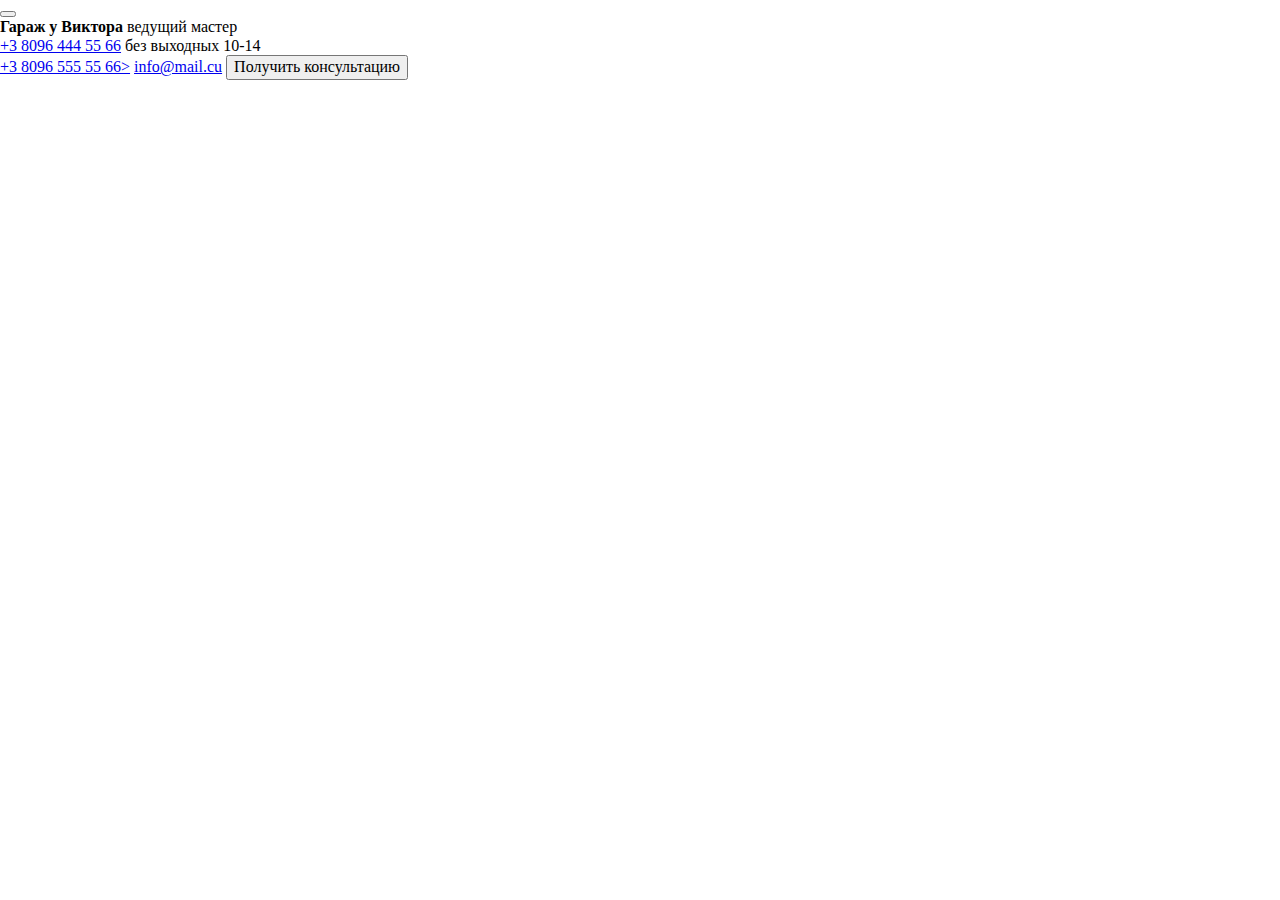
<file: Landing2/index.html>
<!DOCTYPE html>
<html lang = "ru">
<head>
    <meta charset="UTF-8" />
    <meta name="viewport" content = width=device-width, initial-scale=1.0">
    <meta http-equiv="X-UA-Compatible" content="ie-edge">
    <title>Фабрика синали</title>
    <link rel="stylesheet" href="css/style.css">
    <link rel="stylesheet" href="css/normalize.css">
    </head>
<body>
 <header class="header">
     <div class="navbar">
         <div class="container"></div>
          <button class="menu-button">
              <span class="menu-button__line"></span>
              <span class="menu-button__line"></span>
              <span class="menu-button__line"></span>
          </button>
          <div class="logo navbar__logo"></div>
          <strong class="logo__text">Гараж у Виктора</strong>
          <span class="logo__description">ведущий мастер</span>
        </div>
          <!--/.navbar__logo-->
        <div class="navbar__mobile"></div>
        <a class="navbar__phone" href="tel:+380964445566">+3 8096 444 55 66</a>
        <span class="navbar__work-time">без выходных 10-14</span>
    </div>
     <div class="navbar__landline"></div>
     <a class="navbar__phone" href="tel:+380964445566">+3 8096 555 55 66></a>
     <a class="navbar__email" href="mailto:info@mail.cu">info@mail.cu</a>
     </div>
     <button class="button-o navbar__button">Получить консультацию</button>
    </div>
        
     <!--/.container -->
     </div> 
     <!--/.navbar-->
       <div class="hero"></div>
    </div>
     
     <!-- /.hero -->
 </header>
 <!-- /.header -->
    
</body>




</html>
</file>
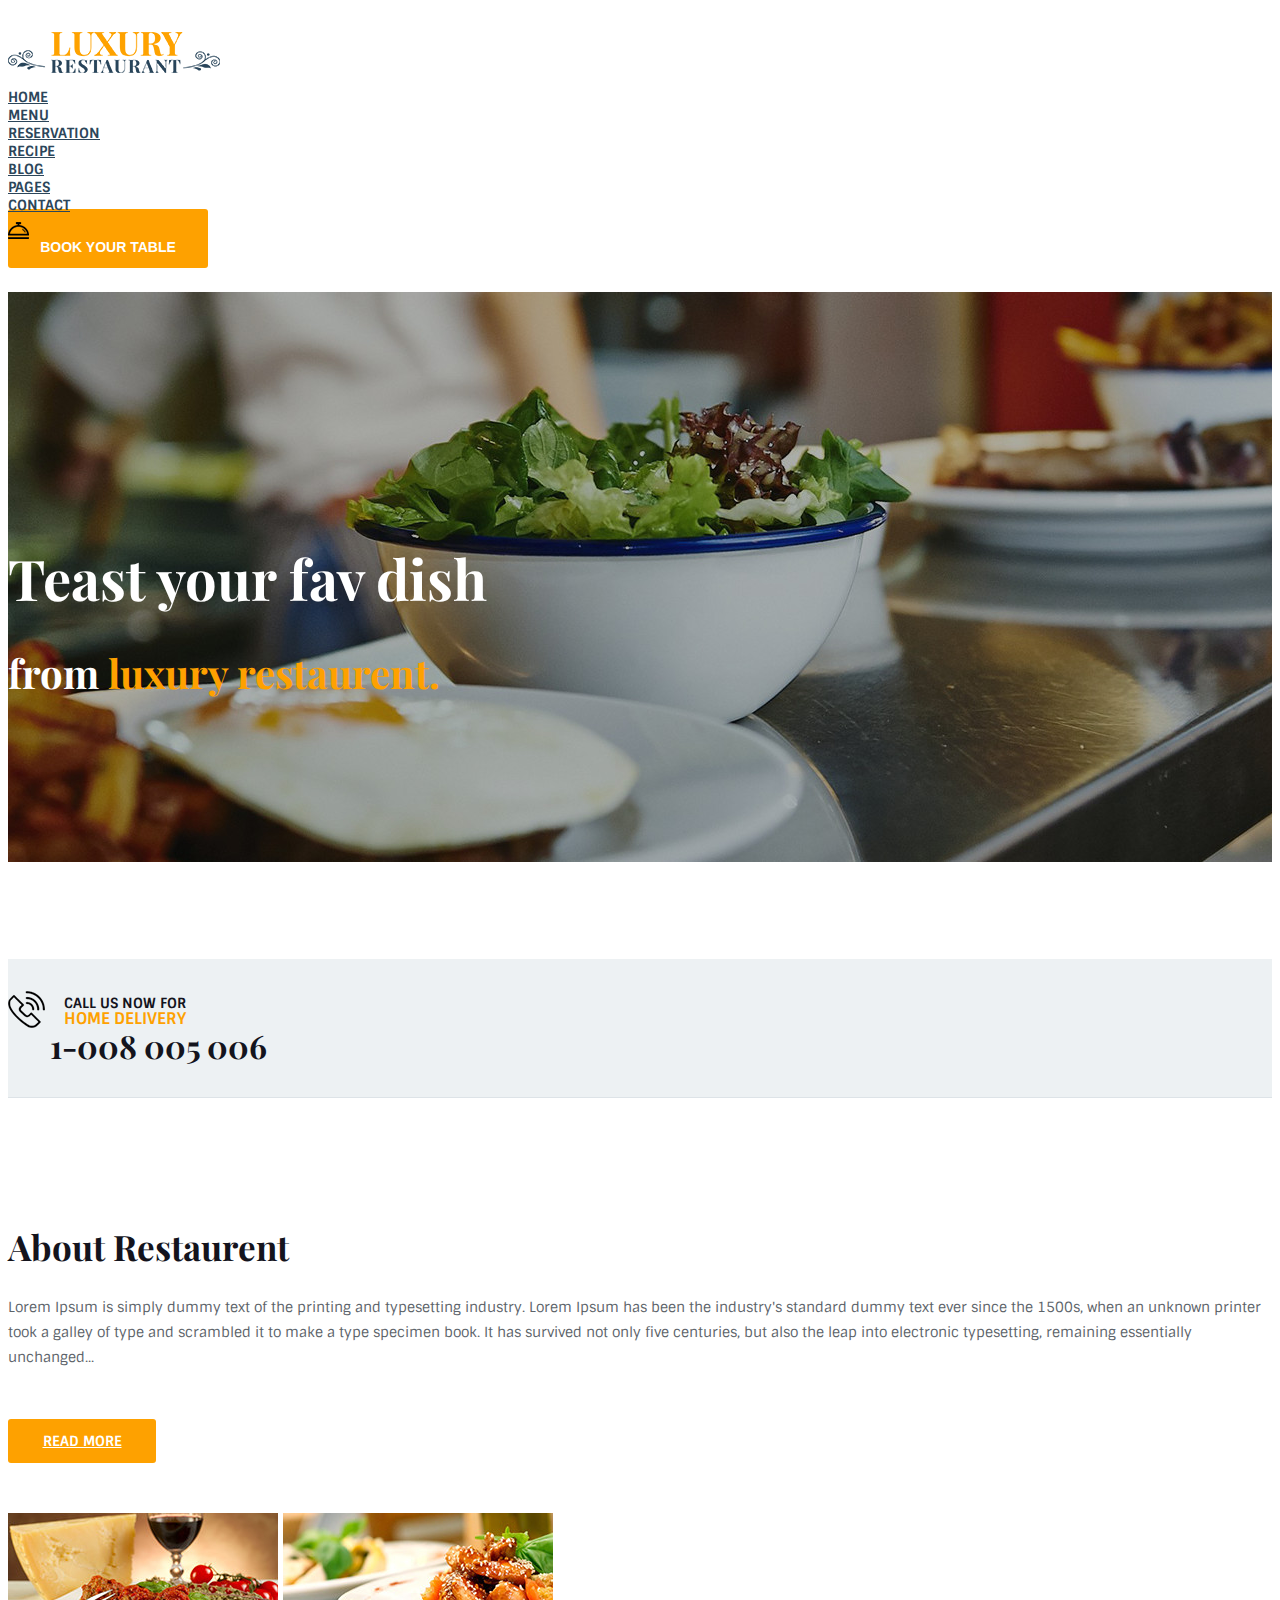
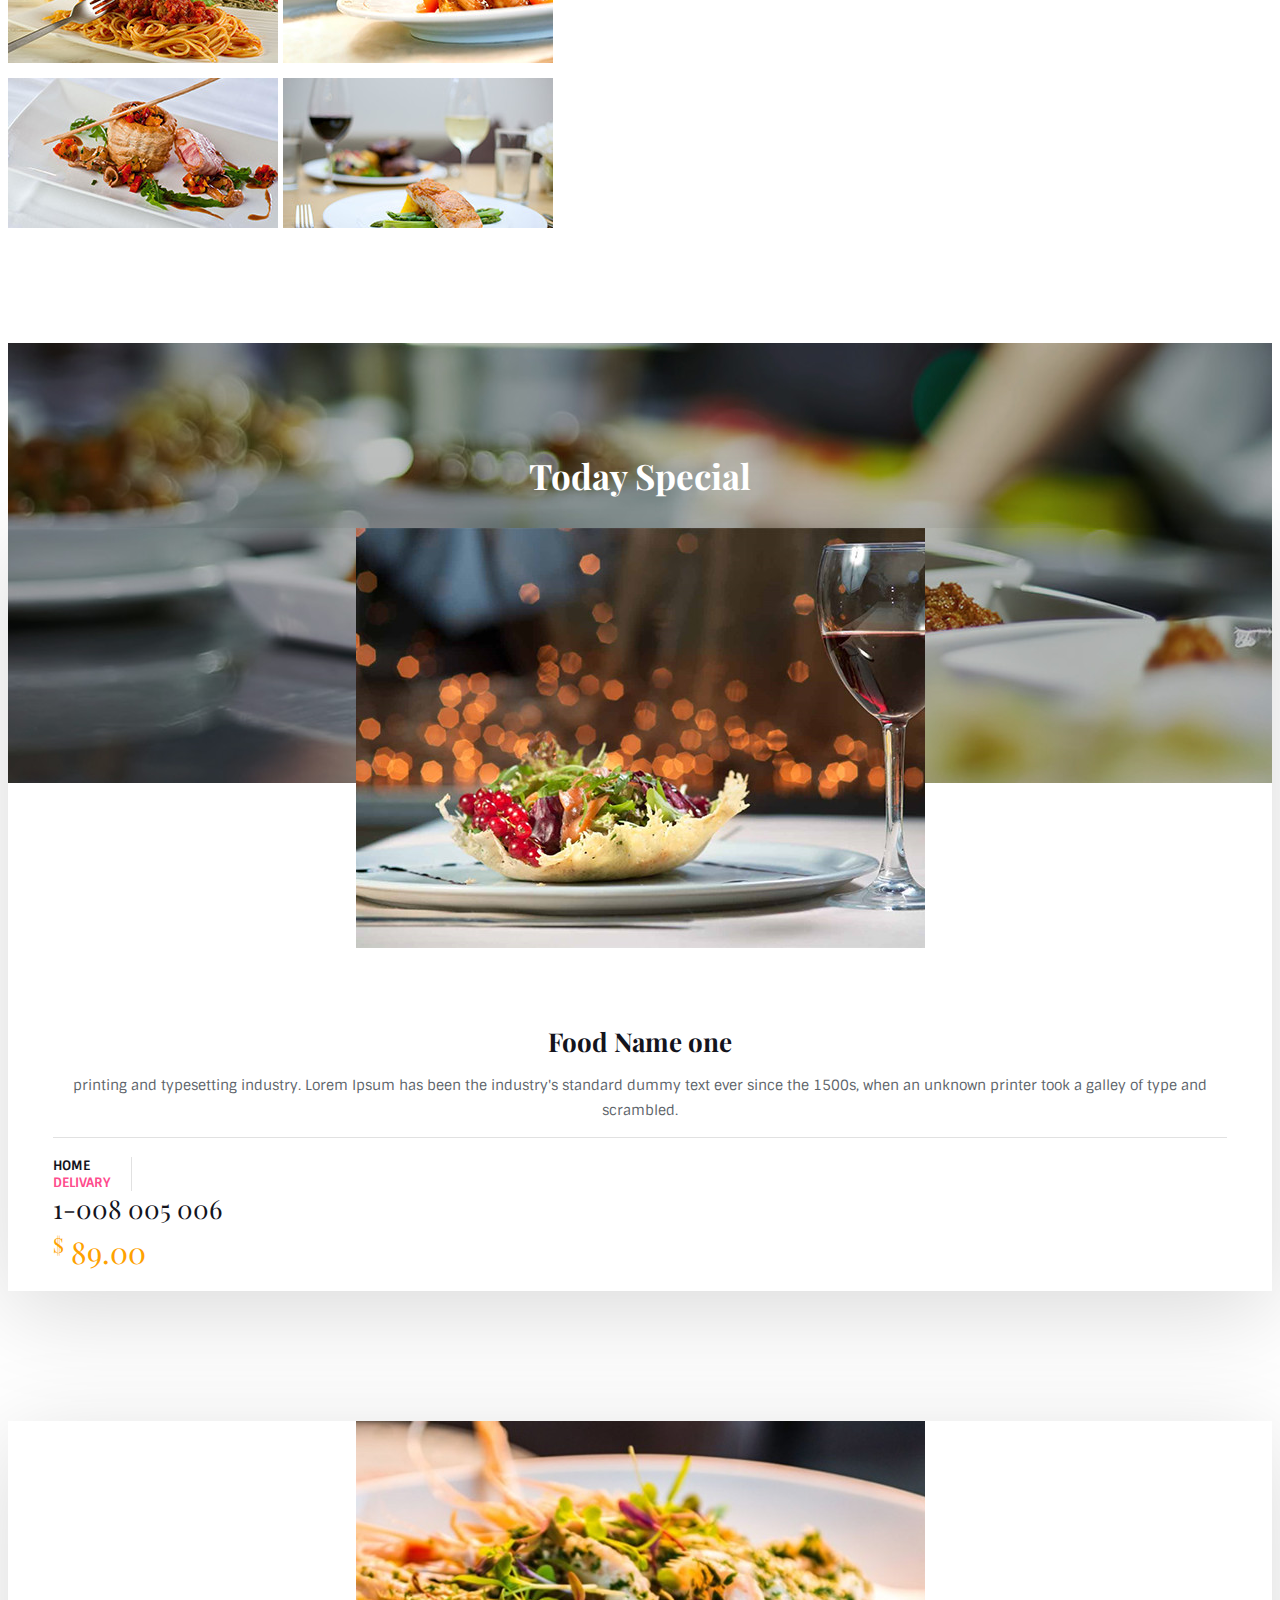
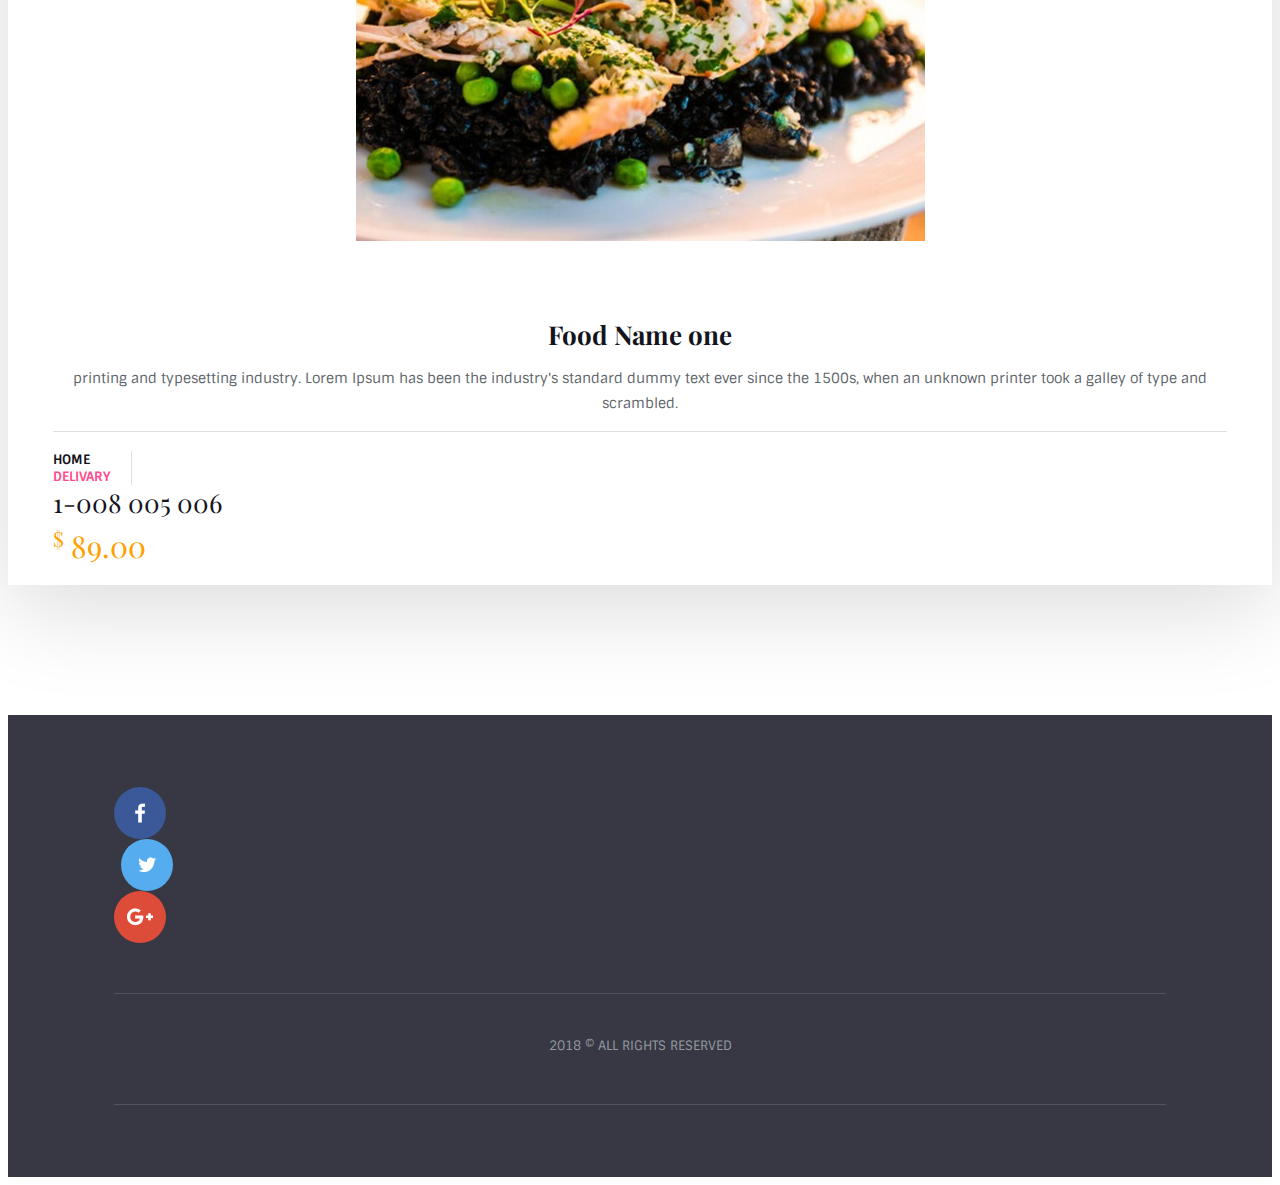
<file: Landing/layout/index.html>
<!DOCTYPE html>
<html lang="en">
<head>
	<meta charset="UTF-8">
	<title>Luxury Restaurant</title>
	<link rel="stylesheet" href="https://maxcdn.bootstrapcdn.com/bootstrap/4.0.0-beta.2/css/bootstrap.min.css" integrity="sha384-PsH8R72JQ3SOdhVi3uxftmaW6Vc51MKb0q5P2rRUpPvrszuE4W1povHYgTpBfshb" crossorigin="anonymous">
	<link href="https://fonts.googleapis.com/css?family=Playfair+Display:700|Sintony:400,700" rel="stylesheet">
	<link rel="stylesheet" href="css/main.css">
</head>
<body>

	<header id="header" class="header">
		<div class="main-header">
			<div class="container">
				<div class="row">
					<div class="col-lg-3">
						<img src="img/logo.png" alt="Luxury Restaurant">
					</div>
					<div class="col-lg-6">
						<nav>
							<ul class="menu d-flex justify-content-between">
								<li class="menu__item">
									<a href="#">
										Home
									</a>
								</li>
								<li class="menu__item">
									<a href="#">
										menu 
									</a>
								</li>
								<li class="menu__item">
									<a href="#">
										reservation
									</a>
								</li>
								<li class="menu__item">
									<a href="#">
										recipe
									</a>
								</li>
								<li class="menu__item">
									<a href="#">
										blog
									</a>
								</li>
								<li class="menu__item">
									<a href="#">
										Pages
									</a>
								</li>
								<li class="menu__item">
									<a href="#">
										contact
									</a>
								</li>
							</ul>
						</nav>
					</div>
					<div class="col-lg-3">
						<button class="book cta d-flex justify-content-center">
							<span class="book__icon"></span>
							Book your table
						</button>
					</div>
				</div>
			</div>
		</div>
		<div class="offer">
			<div class="container">
				<div class="row">
					<div class="col-lg-12">
						<div class="title">
							<h1 class="title__heading">
								Teast your fav dish
							</h1>
							<p class="title__desc">
								from 
								<span>
									luxury restaurent.
								</span>
							</p>
						</div>
					</div>
				</div>
			</div>
		</div>
	</header>

	<section id="call" class="call">
		<div class="container">
			<div class="row">
				<div class="col-lg-12">

					<div class="phone d-flex ml-auto mr-auto">
						<div class="phone__text">
							Call us Now for
							<span class="yellow">
								Home Delivery
							</span>
						</div>
						<div class="phone__digits">
							1-008 005 006
						</div>
					</div>

				</div>
			</div>
		</div>
	</section>

	<section id="about" class="about">
		<div class="container">
			<div class="row">
				<div class="col-lg-6">
					<div class="history">
						<h2 class="history__title">
							About Restaurent
						</h2>
						<p class="history__text">
							Lorem Ipsum is simply dummy text of the printing and typesetting industry. Lorem Ipsum has been the industry's standard dummy text ever since the 1500s, when an unknown printer took a galley of type and scrambled it to make a type specimen book. It has survived not only five centuries, but also the leap into electronic typesetting, remaining essentially unchanged... 
						</p>
						<a href="#" class="cta history__button">
							Read more
						</a>
					</div>
				</div>
				<div class="col-lg-3">
					<div class="food-images food-images-down">
						<img src="img/food1.jpg" alt="Pasta" class="food-images__item">
						<img src="img/food2.jpg" alt="Chicken" class="food-images__item">
					</div>
				</div>
				<div class="col-lg-3">
					<div class="food-images">
						<img src="img/food3.jpg" alt="Meat" class="food-images__item">
						<img src="img/food4.jpg" alt="Fish" class="food-images__item">
					</div>
				</div>
			</div>
		</div>
	</section>

	<section id="special" class="special">
		<div class="container">

			<div class="row">
				<div class="col-lg-12">
					<h2 class="special-title">
						Today Special
					</h2>
				</div>
			</div>

			<div class="row">
				<div class="col-lg-6">
					<div class="food">
						<img src="img/dish1.jpg" alt="Dish 1" class="food__img img-fluid">
						<h3 class="food__title">
							Food Name one
						</h3>
						<p class="food__desc">
							printing and typesetting industry. Lorem Ipsum has been the industry's standard dummy text ever since the 1500s, when an unknown printer took a galley of type and scrambled.
						</p>
						<div class="food__details d-flex">
							<div class="food__del">
								Home
								<span>
									Delivary
								</span>
							</div>
							<div class="food__phone">
								1-008 005 006
							</div>
							<div class="food__price yellow ml-auto">
								<sup><small>$</small></sup>
								89.00
							</div>
						</div>
					</div>
				</div>
				<div class="col-lg-6">
					<div class="food">
						<img src="img/dish.jpg" alt="Dish 1" class="food__img img-fluid">
						<h3 class="food__title">
							Food Name one
						</h3>
						<p class="food__desc">
							printing and typesetting industry. Lorem Ipsum has been the industry's standard dummy text ever since the 1500s, when an unknown printer took a galley of type and scrambled.
						</p>
						<div class="food__details d-flex">
							<div class="food__del">
								Home
								<span>
									Delivary
								</span>
							</div>
							<div class="food__phone">
								1-008 005 006
							</div>
							<div class="food__price yellow ml-auto">
								<sup><small>$</small></sup>
								89.00
							</div>
						</div>
					</div>
				</div>
			</div>
		</div>
	</section>

	<footer id="footer" class="footer">
		<div class="container">
			<div class="row">
				<div class="col-lg-12">
					<ul class="socials d-flex justify-content-center">
						<li class="socials__item socials__item_fb">
							<a href="#"></a>
						</li>
						<li class="socials__item socials__item_tw">
							<a href="#"></a>
						</li>
						<li class="socials__item socials__item_g">
							<a href="#"></a>
						</li>
					</ul>
				</div>
			</div>
			<div class="row">
				<div class="col-lg-4">
					<div class="line"></div>
				</div>
				<div class="col-lg-4">
					<div class="credits">
						2018 ©   All rights reserved
					</div>
				</div>
				<div class="col-lg-4">
					<div class="line"></div>
				</div>
			</div>
		</div>
	</footer>
	
	<div id="modal" class="modal2">
		<div class="modal2__overlay">
			<div class="modal2__body">
				Текст в окошке
			</div>
		</div>
	</div>

	<script src="https://code.jquery.com/jquery-3.2.1.slim.min.js" integrity="sha384-KJ3o2DKtIkvYIK3UENzmM7KCkRr/rE9/Qpg6aAZGJwFDMVNA/GpGFF93hXpG5KkN" crossorigin="anonymous"></script>
	<script src="js/main.js"></script>
</body>
</html>
</file>
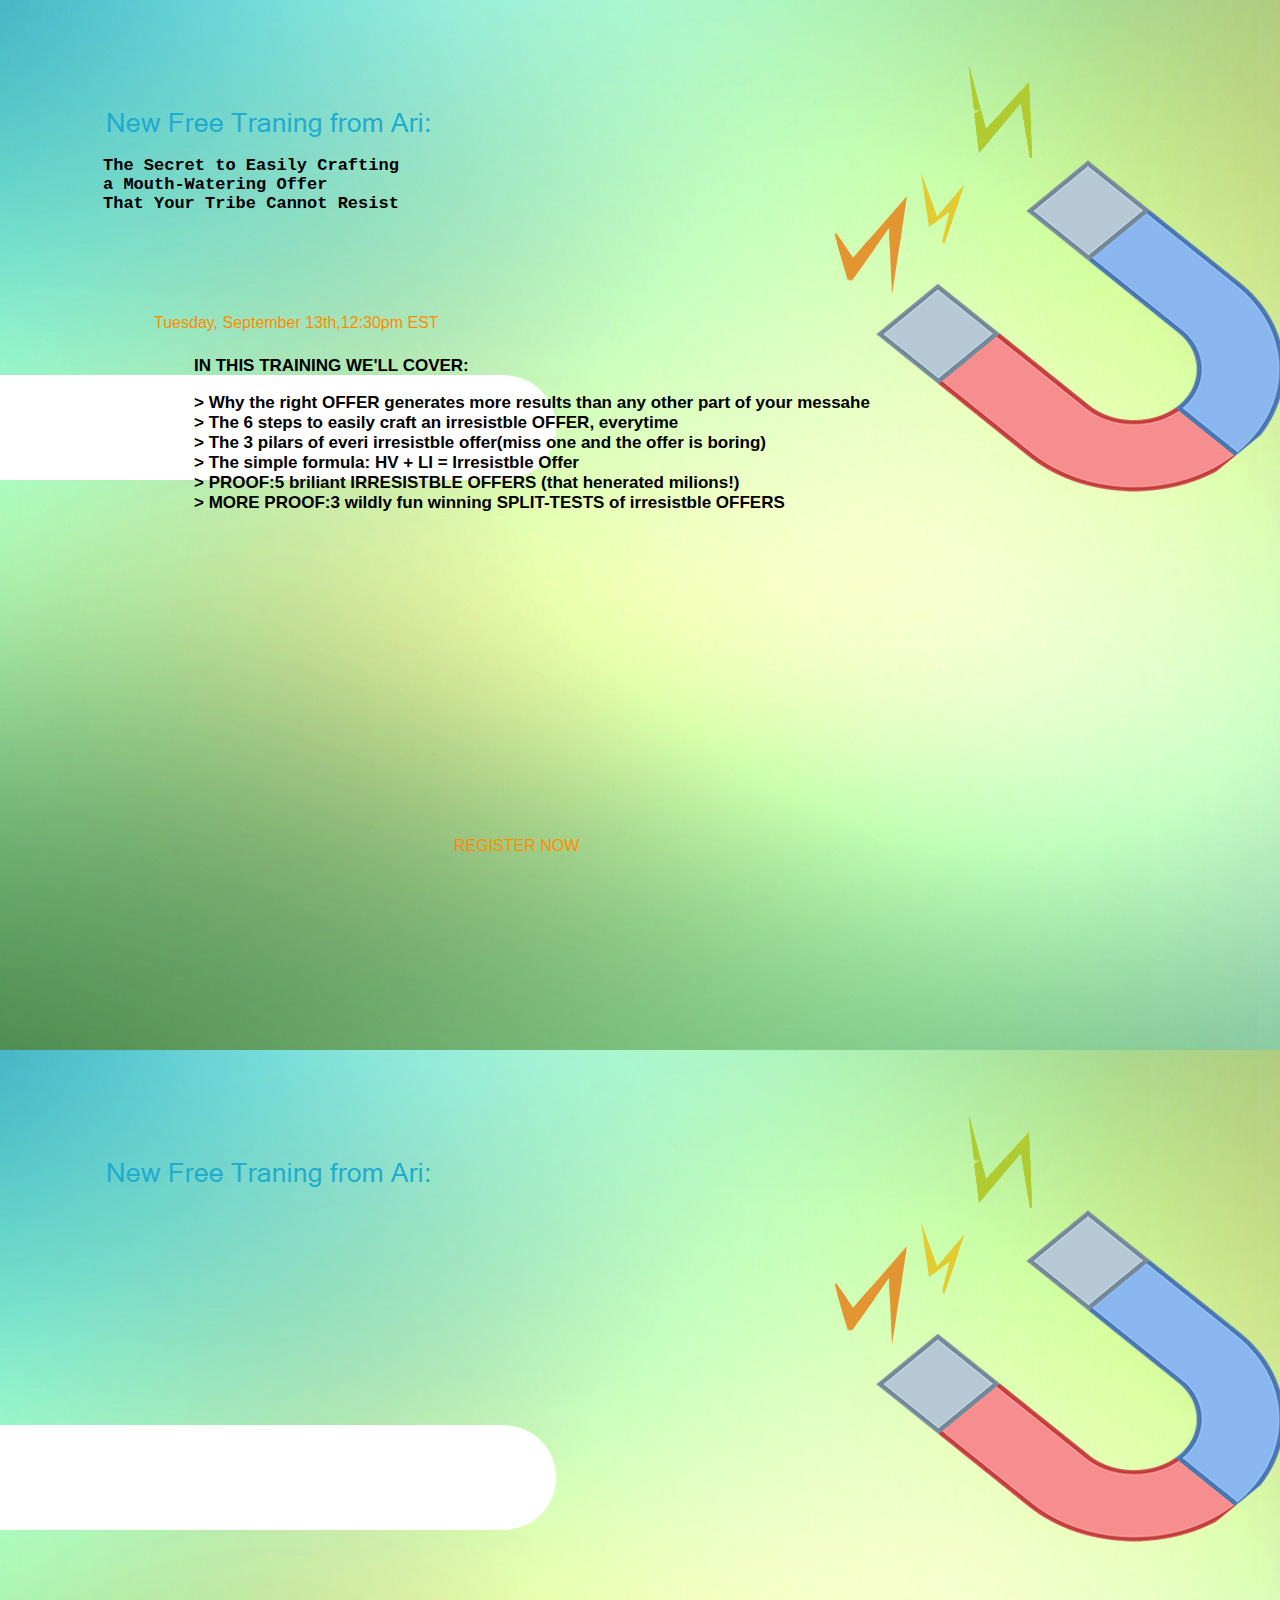
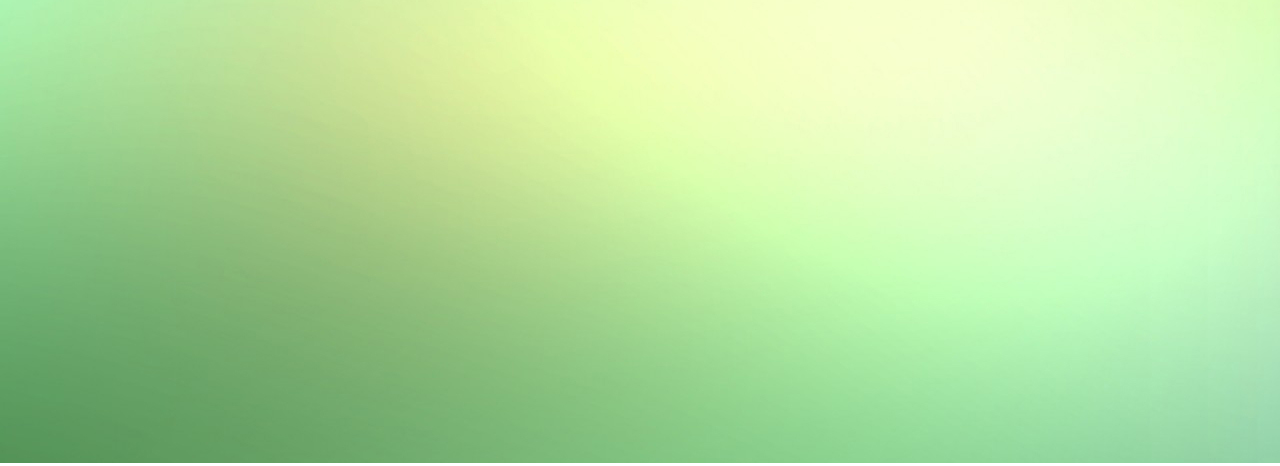
<file: 1.html>
<!doctype html>
<html>
<head>
  <meta charset="utf-8">
  <title>Be welcome,friend! </title>
  <link type="text/css" rel="stylesheet" href="2.css">
</head>
<body>

  <p><h3>The Secret to Easily Crafting<br> a Mouth-Watering Offer<br> That Your Tribe Cannot Resist</h3></p>
<div id="mate">Tuesday, September 13th,12:30pm EST<br>
<div>  <h2>
  <div>
    <blockquote>
      <p>
        <h3> IN THIS TRAINING WE'LL COVER:</h3>
<h1>
      > Why the right OFFER generates more results than any other part of your messahe<br>
> The 6 steps to easily craft an irresistble OFFER, everytime <br>
> The 3 pilars of everi irresistble offer(miss one and the offer is boring)<br>
> The simple formula: HV + LI = Irresistble Offer<br>
> PROOF:5 briliant IRRESISTBLE OFFERS (that henerated milions!)<br>
> MORE PROOF:3 wildly fun winning SPLIT-TESTS of irresistble OFFERS<br>
</h1>
      </p>
    </blockquote>
</div>

  </h2>


<div id="bal">REGISTER NOW</div>
<div id="bal"></div>

</body>
</html>
</file>
<file: Landing2/css/style.css>
/* No CSS *//*# sourceMappingURL=style.css.map */
</file>
<file: Landing/layout/css/main.css>
body {
	font-family: 'Sintony', sans-serif;
	color: #5c6369;
}

ul, li {
	display: block;
	padding: 0;
	margin: 0;
}

p {
	line-height: 1.8em;
}

h1, h2, h3, h4, h5, h6 {
	font-family: 'Playfair Display', serif;
	font-weight: 700;
	color: #14141d;
}

.yellow {
	color: #fea100;
}

.menu {
	margin-top: 10px;
}

.menu__item {
	font-weight: 700;
	font-size: 14px;
}

.menu__item a {
	color: #2c465a;
	text-transform: uppercase;
}

.cta {
	background: #fea100;
	color: #fff;
	font-size: 14px;
	border-radius: 3px;
	text-transform: uppercase;
	padding: 13px 0;
	font-weight: 700;
	display: block;
	cursor: pointer;
	width: 200px;
	border: 0;
	margin-top: -5px;
	text-align: center;
}

.cta:hover {
	text-decoration: none;
	color: #fff;
}

.book__icon {
	background: url('../img/order.png');
	width: 21px;
	height: 17px;
	display: block;
	margin-right: 13px;
}

.main-header {
	padding: 24px 0;
}

.offer {
	background: url('../img/first-bg.jpg') no-repeat center top;
}

.title {
	padding: 210px 0;
}

.title__heading {
	font-size: 56px;
	color: #fff;
}

.title__desc {
	font-family: 'Playfair Display', serif;
	font-weight: 700;
	font-size: 40px;
	color: #fff;
	margin-top: -15px;
}

.title__desc span {
	color: #fea100;
}

.call {
	background: #edf1f3;
	border-bottom: 1px solid #dde3e7;
	padding: 30px 0;
}

.phone {
	width: 455px;
}

.phone__text {
	background: url('../img/phone.png') no-repeat left center;
	color: #14141d;
	font-size: 14px;
	text-transform: uppercase;
	font-weight: 700;
	width: 180px;
	padding-left: 56px;
	padding-top: 5px;
}

.phone__text span {
	font-size: 16px;
	margin-top: -4px;
	display: block;
}

.phone__digits {
	font-size: 32px;
	font-family: 'Playfair Display', serif;
	font-weight: 700;
	color: #14141d;
	margin-left: 42px;
	margin-top: -5px;
}

.history {
	margin-top: 60px;
}

.history__title {
	font-size: 35px;
	margin-bottom: 25px;
}

.history__text {
	font-size: 14px;
}

.history__button {
	width: 148px;
	margin-top: 48px;
}

.about {
	padding: 65px 0 100px;
}

.food-images {

}

.food-images__item {
	margin-bottom: 10px;
}

.food-images-down {
	margin-top: 50px;
}

.special {
	background: url('../img/third-bg.jpg') no-repeat center top;
	padding-top: 80px;
}

.special-title {
	font-size: 35px;
	color: #fff;
	text-align: center;
}

.food {
	text-align: center;
	box-shadow: 0 20px 90px rgba(0,0,0,0.15);
	margin-bottom: 130px;
	margin-top: 20px;
}

.food__img {
	margin-bottom: 45px;
}

.food__title {
	font-size: 26px;
	margin-bottom: 10px;
}

.food__desc {
	font-size: 14px;
	padding: 0 50px;
}

.food__details {
	border-top: 1px solid #e1e1e1;
	margin: 0 45px;
	text-align: left;
	color: #14141d;
	padding: 19px 0;
}

.food__del {
	text-transform: uppercase;
	font-size: 13px;
	width: 78px;
	border-right: 1px solid #e1e1e1;
	margin-right: 18px;
	font-weight: 700;
}

.food__del span {
	color: #fe4c8d;
}

.food__phone {
	font-size: 26px;
	font-family: 'Playfair Display', serif;

}

.food__price {
	font-size: 30px;
	font-family: 'Playfair Display', serif;
}

.footer {
	background: #373844;
	color: #93989e;
	font-size: 13px;
	text-transform: uppercase;
	padding: 72px 106px;
}

.socials {

}

.socials__item a {
	width: 52px;
	height: 52px;
	border-radius: 50%;
	display: block;
}

.socials__item_fb a {
	background: #3b5998 url('../img/fb.png') no-repeat center center;
}

.socials__item_tw a {
	background: #55acee url('../img/tw.png') no-repeat center center;
	margin: 0 7px;
}

.socials__item_g a {
	background: #dd4b39 url('../img/g.png') no-repeat center center;
}

.line {
	background: #52535e;
	height: 1px;
	margin-top: 7px;
	margin-top: 50px;
}

.credits {
	margin-top: 43px;
	text-align: center;
}

.modal2 {
	display: none;
	z-index: 1000;
	position: fixed;
	width: 100%;
	height: 100%;
	left: 0;
	top: 0;
}

.modal2__overlay {
	background: rgba(0,0,0,0.8);
	position: fixed;
	width: 100%;
	height: 100%;
	left: 0;
	top: 0;
}

.modal2__body {
	width: 400px;
	height: 200px;
	position: fixed;
	left: 50%;
	top: 50%;
	background: #fff;
	margin-left: -200px;
	margin-top: -100px;
	border-radius: 10px;
	box-shadow: 0 0 50px black;
}

.show {
	display: block !important;
}
</file>
<file: 2.css>
body {
  font-family: monospace;
  font-size: 31px;
  padding-top: 117px;
  padding-left: 95px;
  background-image: url(images/19.jpg)
}

#mate {
  font-family:sans-serif;
  font-size: 16px;
  color:#FF8C00;
  padding: 300px;
  padding-top: 70px;
  padding-right: 7px;
  padding-left: 50px;
  padding-bottom:
  margin: 38px;
  margin-right: 1px;
  margin-left: 1px;
  border: 50px solid:50px  ;
  border: 50px;
}
#bal{
  font-family:sans-serif;
  font-style: 150px;
  color:#FF8C00;
  padding: 300px;
  padding-top: px;
  padding-right: 7px;

  bor
}
h3,h1 {
  color:black;
  font-size:17px;

}
</file>
